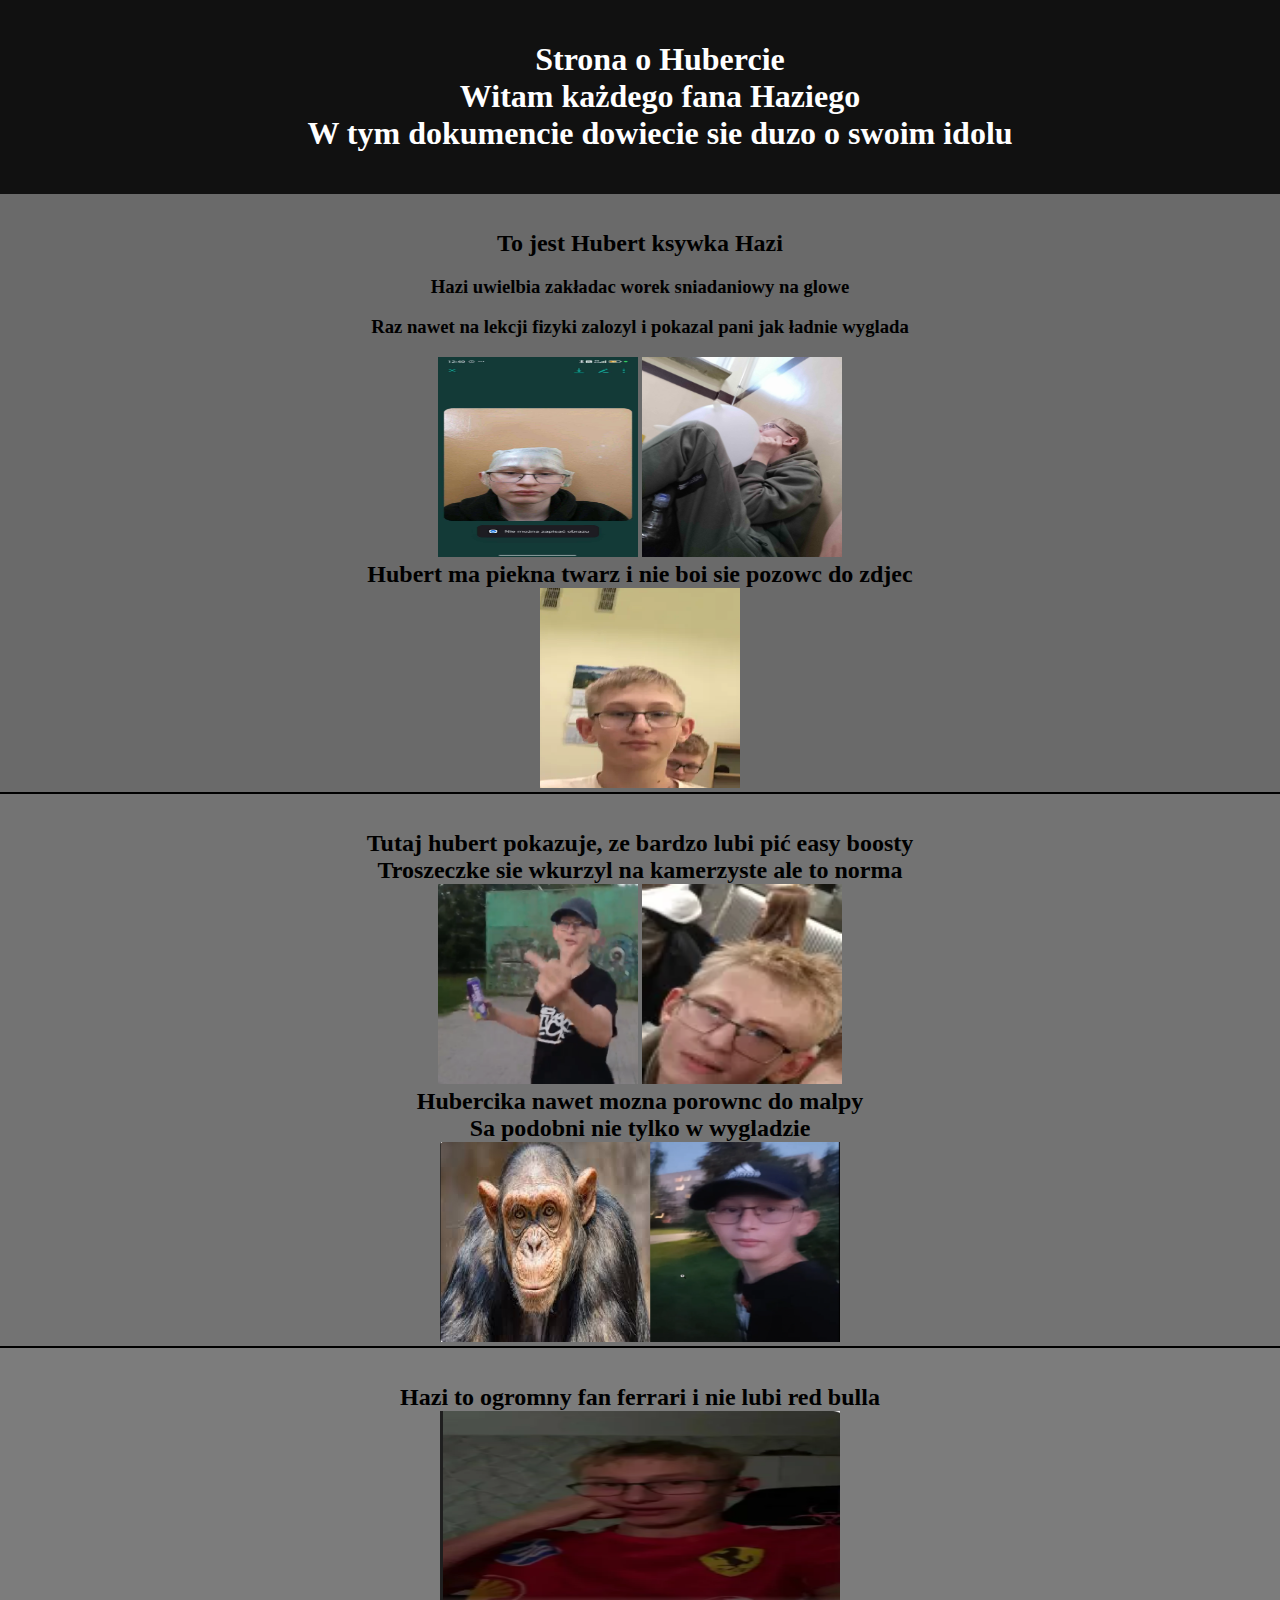
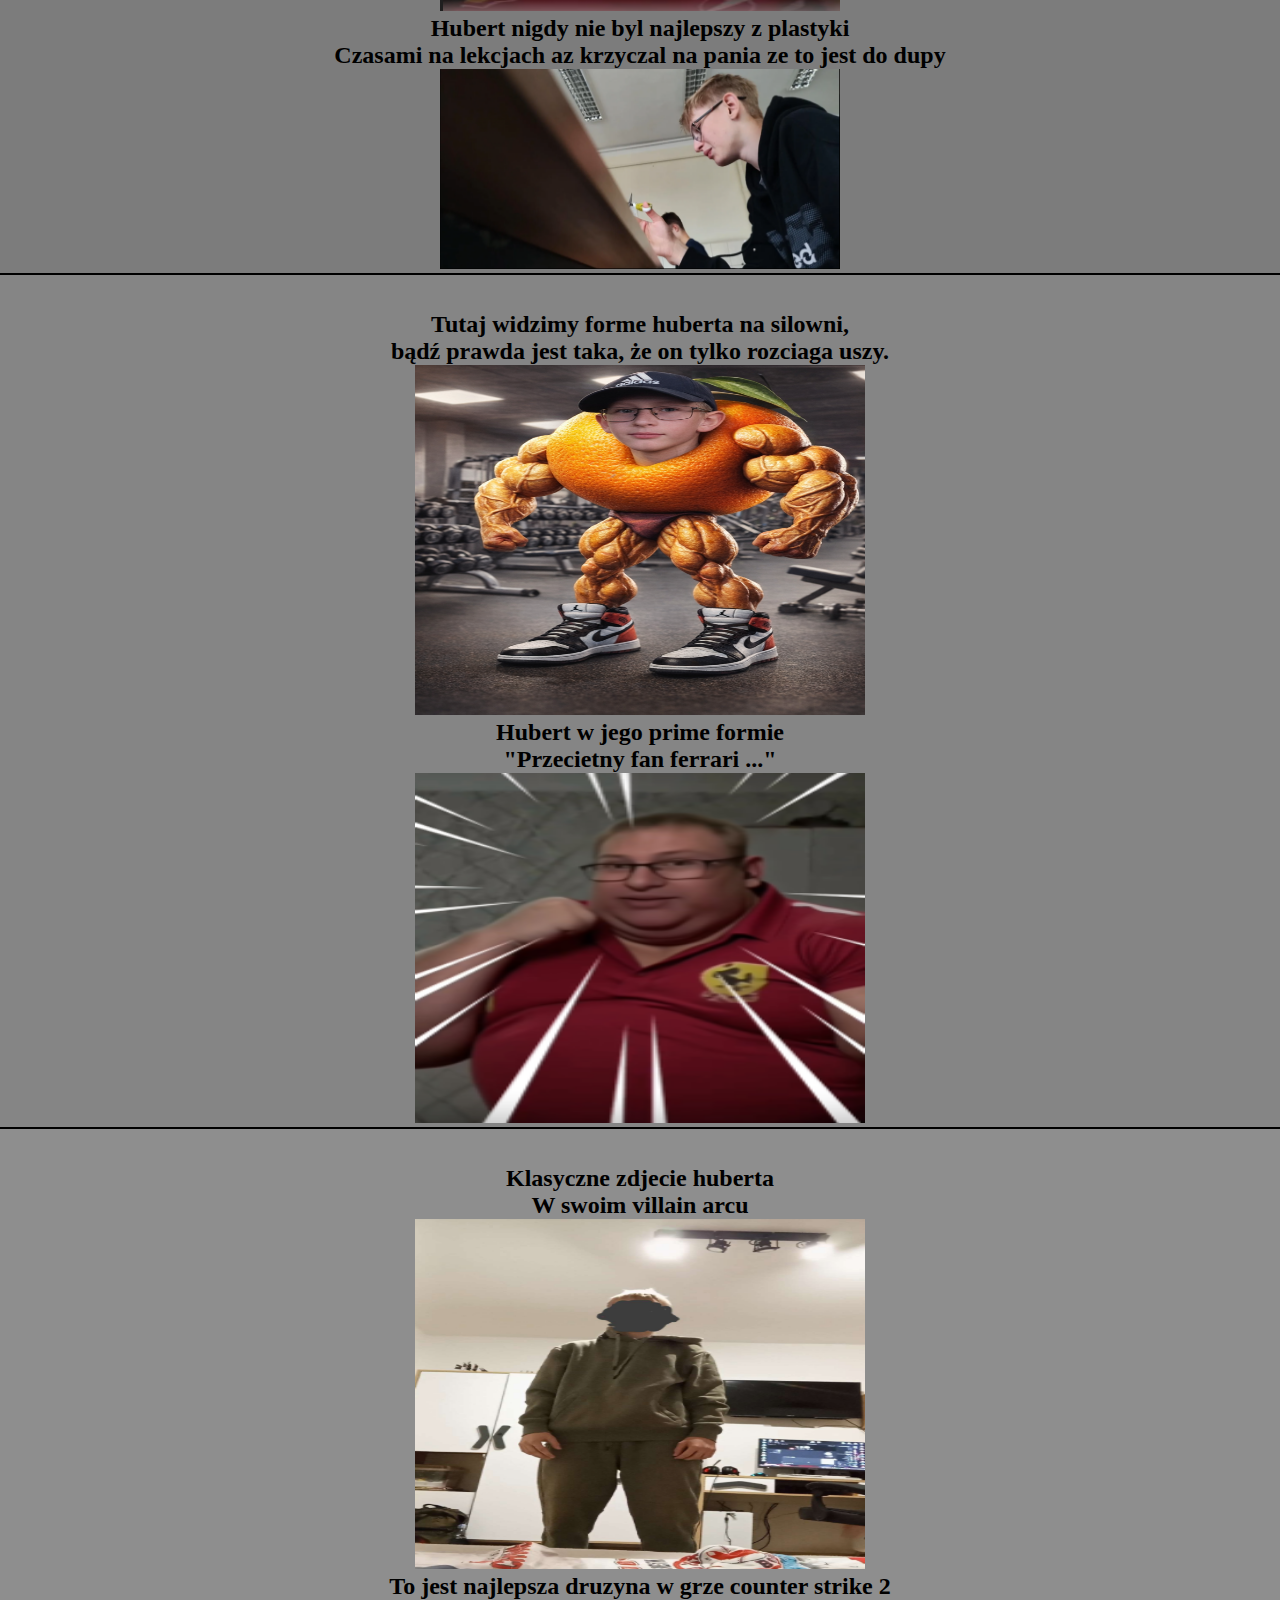
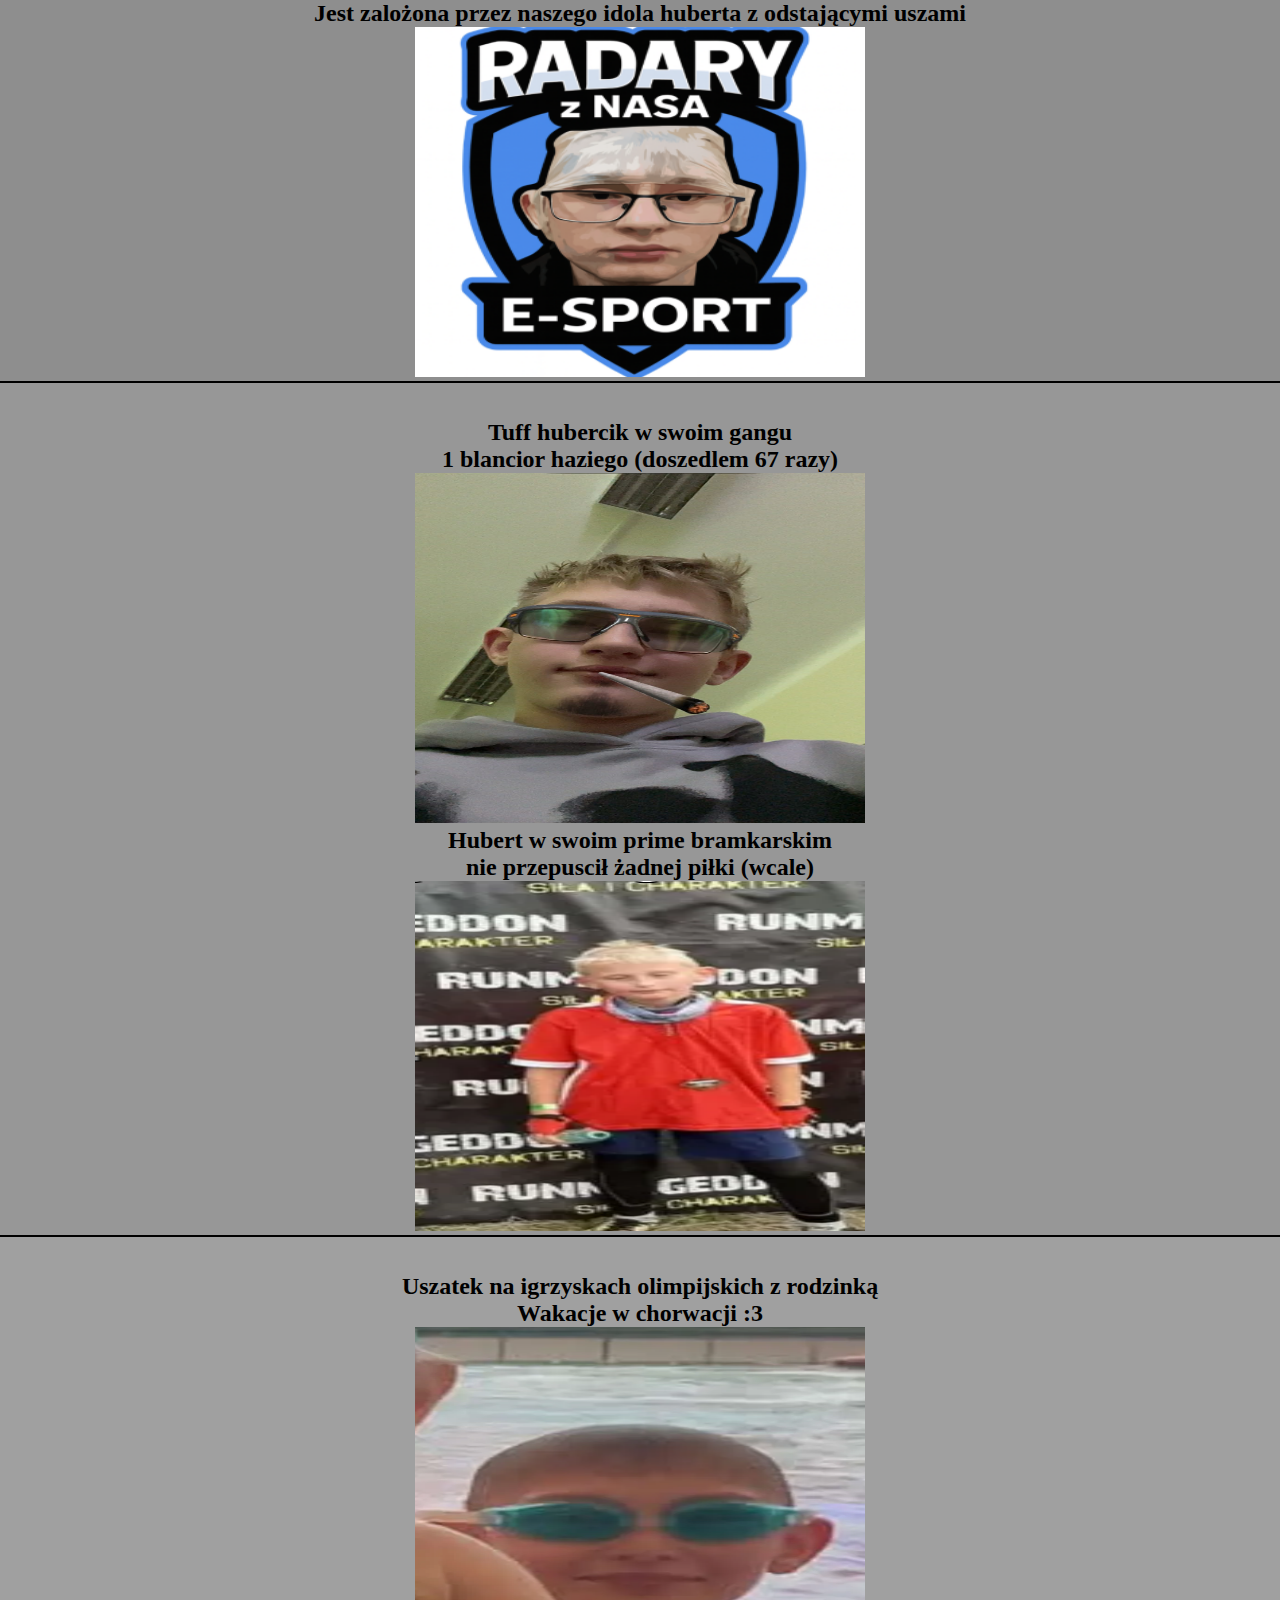
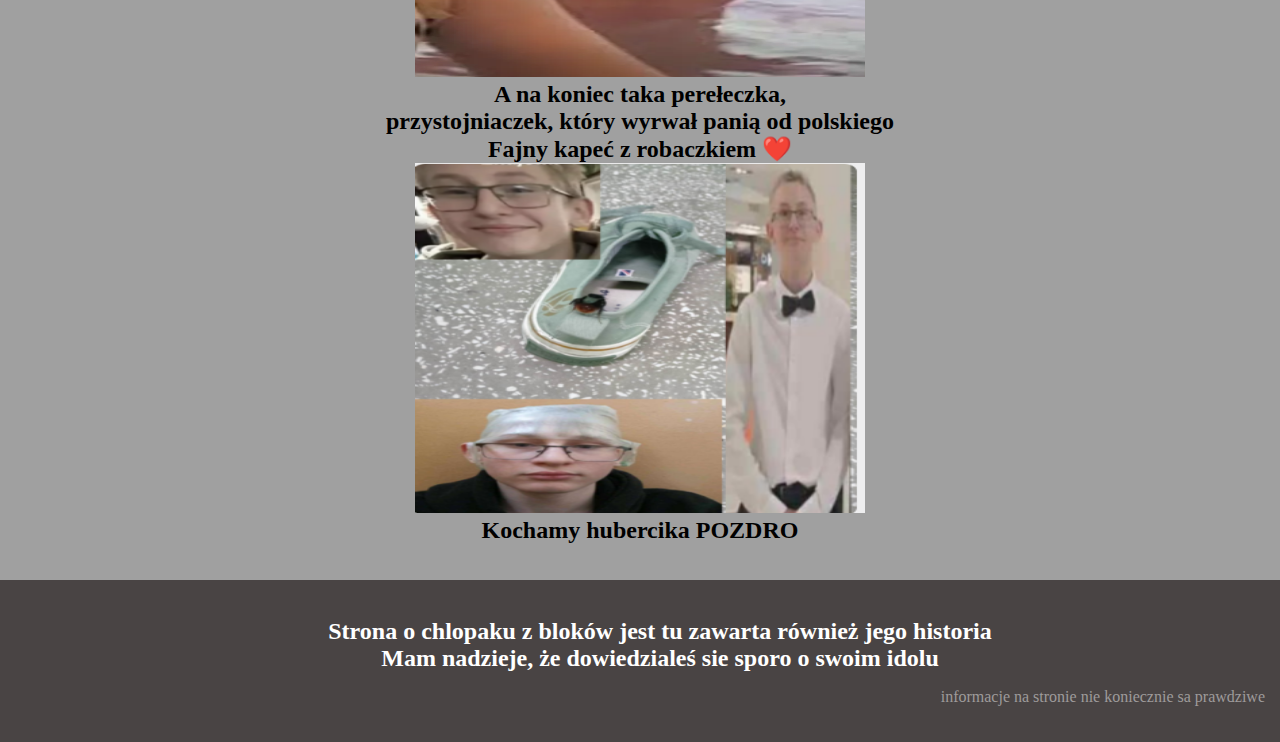
<file: index.html>
<!DOCTYPE html>
<html lang="pl">
<head>
    <link rel="stylesheet" href="style.css">
    <meta charset="UTF-8">
    <meta name="viewport" content="width=device-width, initial-scale=1.0">
    <title>Hazi nasz idol</title>
</head>
<body>
    <header>
        <h1>Strona o Hubercie <br>
Witam każdego fana Haziego <br>
W tym dokumencie dowiecie sie duzo o swoim idolu</h1>
    </header>
    <main>
        <section class="bgcA">
            <br>
            <br>
        <h2>To jest Hubert ksywka Hazi</h2>
        <h3>Hazi uwielbia zakładac worek sniadaniowy na glowe</h3>
        <h3>Raz nawet na lekcji fizyki zalozyl i pokazal pani jak ładnie wyglada</h3>
    <img src="stare foto/hazi.jpg">
    <img src="stare foto/hazi3.jpg">
    <h2>Hubert ma piekna twarz i nie boi sie pozowc do zdjec</h2>
    <img src="stare foto/hazi 2.jpg">    
       </section>
    <section class="bgcB">
        <br>
        <br>
    <h2>Tutaj hubert pokazuje, ze bardzo lubi pić easy boosty</h2>
    <h2>Troszeczke sie wkurzyl na kamerzyste ale to norma</h2>
    <img src="stare foto/wkurzonyhazi.jpg">
    <img src="stare foto/hubert.png">
    <h2>Hubercika nawet mozna porownc do malpy</h2>
    <h2>Sa podobni nie tylko w wygladzie</h2>
    <img class="a" src="stare foto/malpa.png">
    </section>
    <section class="bgcC">
        <br>
        <br>
    <h2>Hazi to ogromny fan ferrari i nie lubi red bulla</h2>
    <img class="a" src="stare foto/ferrari.png">
    <h2>Hubert nigdy nie byl najlepszy z plastyki</h2>
    <h2>Czasami na lekcjach az krzyczal na pania ze to jest do dupy</h2>
    <img class="a" src="stare foto/nozyczki.png">
    </section>
    <section class="bgcD">
        <br>
        <br>
    <h2>Tutaj widzimy forme huberta na silowni,</h2>
    <h2>bądź prawda jest taka, że on tylko rozciaga uszy.</h2>
    <img class="b" src="nowe foto/brainrot_hubert.png">
    <h2>Hubert w jego prime formie</h2>
    <h2>"Przecietny fan ferrari ..."</h2>
    <img class="b" src="nowe foto/gruby_hubert.png">
    </section>
    <section class="bgcE">
        <br>
        <br>
    <h2>Klasyczne zdjecie huberta</h2>
    <h2>W swoim villain arcu</h2>
    <img class="b" src="nowe foto/dexter_hubert.png">
    <h2>To jest najlepsza druzyna w grze counter strike 2</h2>
    <h2>Jest zalożona przez naszego idola huberta z odstającymi uszami</h2>
    <img class="b" src="nowe foto/Druzyna_huberta.png">
    </section>
    <section class="bgcF">
        <br>
        <br>
    <h2>Tuff hubercik w swoim gangu</h2>
    <h2>1 blancior haziego (doszedlem 67 razy)</h2>
    <img class="b" src="nowe foto/tuff_hubert.jpg">
    <h2>Hubert w swoim prime bramkarskim</h2>
    <h2>nie przepuscił żadnej piłki (wcale)</h2>
    <img class="b" src="nowe foto/Maly_hubert.png">
    </section>
    <section class="bgcG">
        <br>
        <br>
    <h2>Uszatek na igrzyskach olimpijskich z rodzinką</h2>
    <h2>Wakacje w chorwacji :3 </h2>
    <img class="b" src="nowe foto/basen_hubert.png">
    <h2>A na koniec taka perełeczka,</h2>
    <h2>przystojniaczek, który wyrwał panią od polskiego</h2>
    <h2>Fajny kapeć z robaczkiem ❤️ </h2>
    <img class="b" src="nowe foto/banger_hubert.png">
    <h2>Kochamy hubercika POZDRO</h2>
    <br><br>
    </section>
    </main>


    <footer>
        <br>
        <h2>Strona o chlopaku z bloków jest tu zawarta również jego historia</h2>
        <h2>Mam nadzieje, że dowiedzialeś sie sporo o swoim idolu</h2>
        <p class="small">informacje na stronie nie koniecznie sa prawdziwe</p>
    </footer>
</body>
</html>
</file>
<file: style.css>
body{
    /* background-color: gray; */
    margin: 0;
    padding: 0;
}
header{
    background-color: #111111;
    color: white;
    width: 100%;
    padding: 20px;
    text-align: center;
}
main{
    text-align: center;
}
img{
    width: 200px;
    height: 200px;
}
.a{
    width: 400px;
}
.b{
    width: 450px;
    height: 350px;
}
footer{
    background-color: rgb(73, 68, 68);
    color: white;
    width: 100%;
    padding: 20px;
    text-align: center;
}
.small{
    text-align: right;
    vertical-align: top;
    font: small;
    color:  rgb(158, 155, 155);
    margin-right: 35px;
}
h2{
    margin: 0;
}
.bgcA{
    background-color: #6a6a6a;
}
.bgcB{
    background-color: #737373;
}
.bgcC{
    background-color: #7c7c7c;
}
.bgcD{
    background-color: #858585;
}
.bgcE{
    background-color: #8e8e8e;
}
.bgcF{
    background-color: #979797;
}
.bgcG{
    background-color: #a0a0a0;
    border: none;
}
section{
    border-bottom: 2px solid rgb(0, 0, 0);
}
/* 67 mango */
</file>
